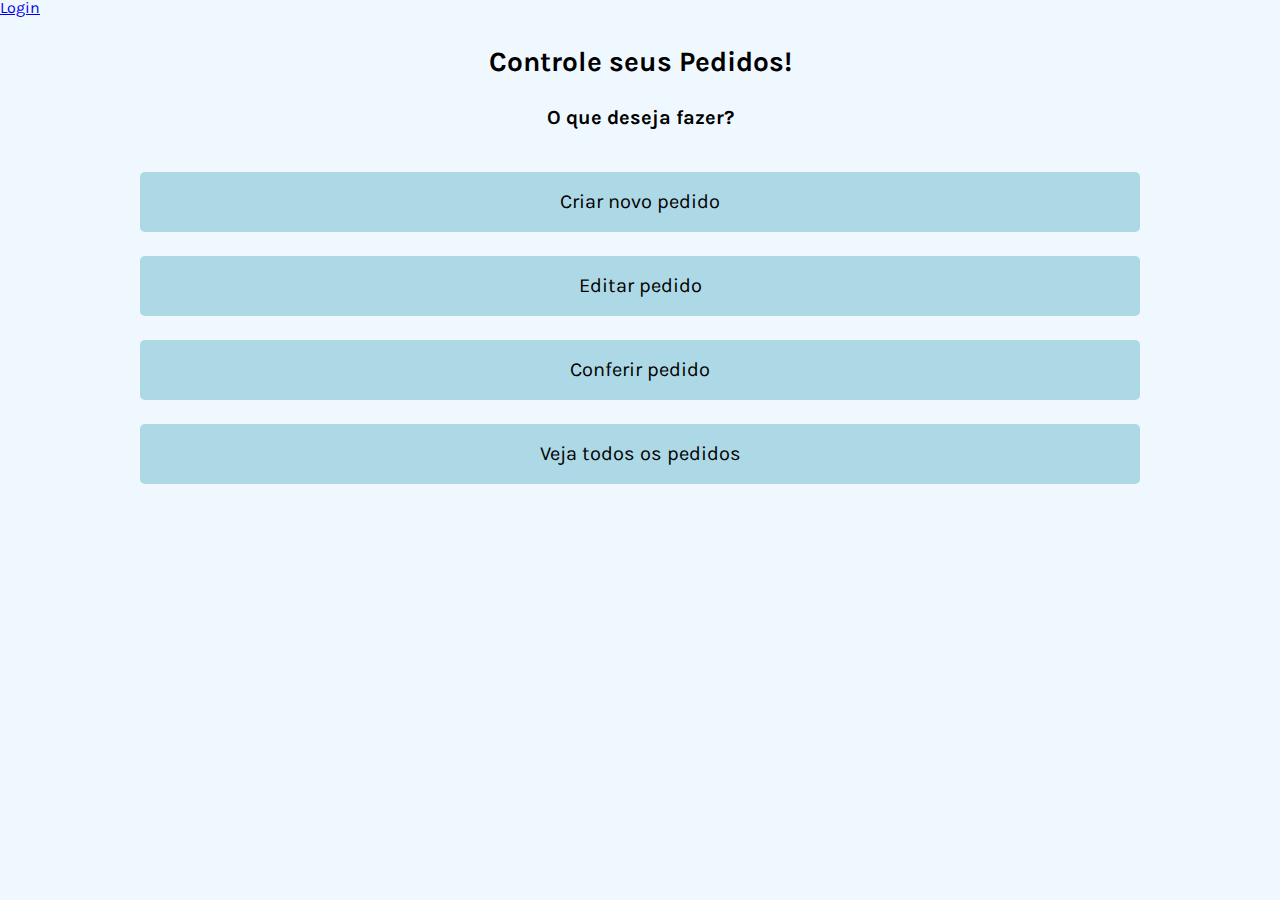
<file: assets/index.html>
<!DOCTYPE html>
<html lang="pt-br">
<head>
    <meta charset="UTF-8">
    <meta http-equiv="X-UA-Compatible" content="IE=edge">
    <meta name="viewport" content="width=device-width, initial-scale=1.0">
    <link rel="stylesheet" href="./reset.css">
    <link rel="stylesheet" href="./base.css">
    <title>Gestor de Pedidos</title>
</head>
<body>
    <a href="./html/login.html">Login</a>
    <h1>Controle seus Pedidos!</h1>
    <h3>O que deseja fazer?</h3>
    <div class="gestao">
        <a href="#" class="gestao__link">Criar novo pedido</a>
        <a href="#" class="gestao__link">Editar pedido</a>
        <a href="#" class="gestao__link">Conferir pedido</a>
        <a href="#" class="gestao__link">Veja todos os pedidos</a>
    </div>
</body>
</html>
</file>
<file: assets/base.css>
@import url(./css/login.css);
@import url(./reset.css);
@import url(./css/cadastrar.css);
@import url(./css/gestao.css);
@import url('https://fonts.googleapis.com/css2?family=Karla:wght@300;400;700&display=swap'); 

body{
    margin: 0;
    font-family: 'Karla', sans-serif;
    background-color: aliceblue;
}
</file>
